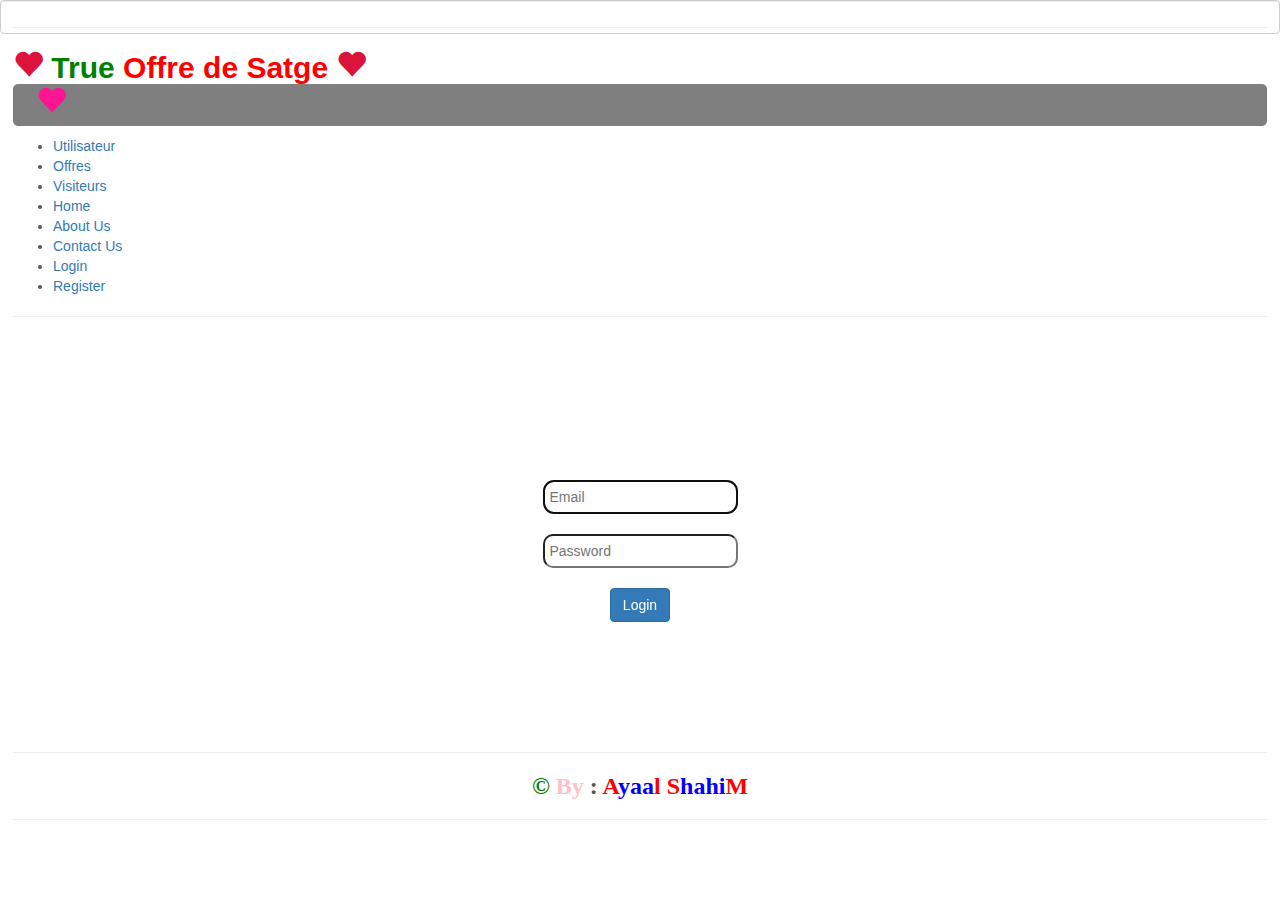
<file: src/main/resources/templates/contenuCommun/accueil.html>
<!DOCTYPE html>
<html xlmns="http://www.w3.org/1999/xhtml"
      xmlns:th="http://www.thymeleaf.org"
      th:include="contenuCommun/master1 :: page">
      

<link href="//maxcdn.bootstrapcdn.com/bootstrap/3.3.0/css/bootstrap.min.css" rel="stylesheet" id="bootstrap-css">
<script src="//maxcdn.bootstrapcdn.com/bootstrap/3.3.0/js/bootstrap.min.js"></script>
<script src="//code.jquery.com/jquery-1.11.1.min.js"></script>
<!------ Include the above in your HEAD tag ---------->
      
      
    <head>
        <title>Login</title>
    </head>
    
    <body>
        <div class="form-control" id="frsDivTop">
            <hr id="top"/>
            
            <div id="frstDiv">
                <h2>
                    <span style="color : #dc143c" class = "glyphicon glyphicon-heart" ></span> <span style=" color : green; font-weight : bolder; font-family:Calligrapher,Arial;">True</span>
                    <span style="color : red; font-weight : bolder; font-family:Calligrapher,Arial;">Offre de Satge </span><span style="color : #dc143c" class = "glyphicon glyphicon-heart" ></span>
                    <div style="background-color : rgba(0,0,0,0.5); border-radius:5px;"> <marquee direction ="right"  behaviour = "alternate"><span style="color : #ff1493;" class = "glyphicon glyphicon-heart" ></span></marquee>
                    </div>
                </h2>
            </div>
            
            <div id="mainBar">
    					<ul id="mainBarUl">
    					    <li><a href="/create-user" class="button blue">Utilisateur</a></li>                    
                            <li><a href="/create-offre" class="button blue">Offres</a></li> 
                            <li><a href="/create-visiteur" class="button blue">Visiteurs</a></li> 
                           	<li><a href="#">Home</a></li>
    						<li><a href="#" id="ab">About Us</a></li>
    						<li><a href="#">Contact Us</a></li>
    						<li><a href="#" id="log">Login</a></li>
    						<li><a href="#" id="reg" data-toggle="modal" data-target="#myModal">Register</a></li>
    			        </ul>
    		</div>
    		<hr id="mid" />
    		<br/>
    		
    		<div align="center">
    		    <br/><br/>
    		    <div id="form" style=" ">
    				<form action="" method="" autocomplete="off">
    					<h2 style="color : white; font-family:Calligrapher;">Login Here</h2><br>
    					<input type="email" name="email" placeholder="Email" autofocus="autofocus" style="border-radius : 10px; padding : 5px" >
    					<br/><br/>
    					<input type="password" name="" placeholder="Password" style="border-radius : 10px;padding : 5px" ><br><br>
    					<!-- <a href="#"><button class="btn btn-primary"><strong>Login</strong></button></a> -->
    					<input type="submit" name="sub" value="Login" class="btn btn-primary">
    				</form><br/><br/>
    				
    				<p align="center"><a href="#" style="color:white;">Forgot your Password?</a></p>
    				
    			</div>
    		</div><br><br>
    		<hr id="dwn1"/>
    					<div align="center" style="font-family:Calligrapher;">
    						<h3><b><span style="color : green">©</span> <span style="color : pink">By</span> : <span style ="color : red">A<span style="color:blue;">yaa</span>l</span> <span style="color : red">S</span><span style="color : blue">hahi</span><span style="color : red">M</span></b></h3>
    					</div>
    				<hr id="dwn2"/>
    		<br/><br/>
		</div>
    </body>
</html>
</file>
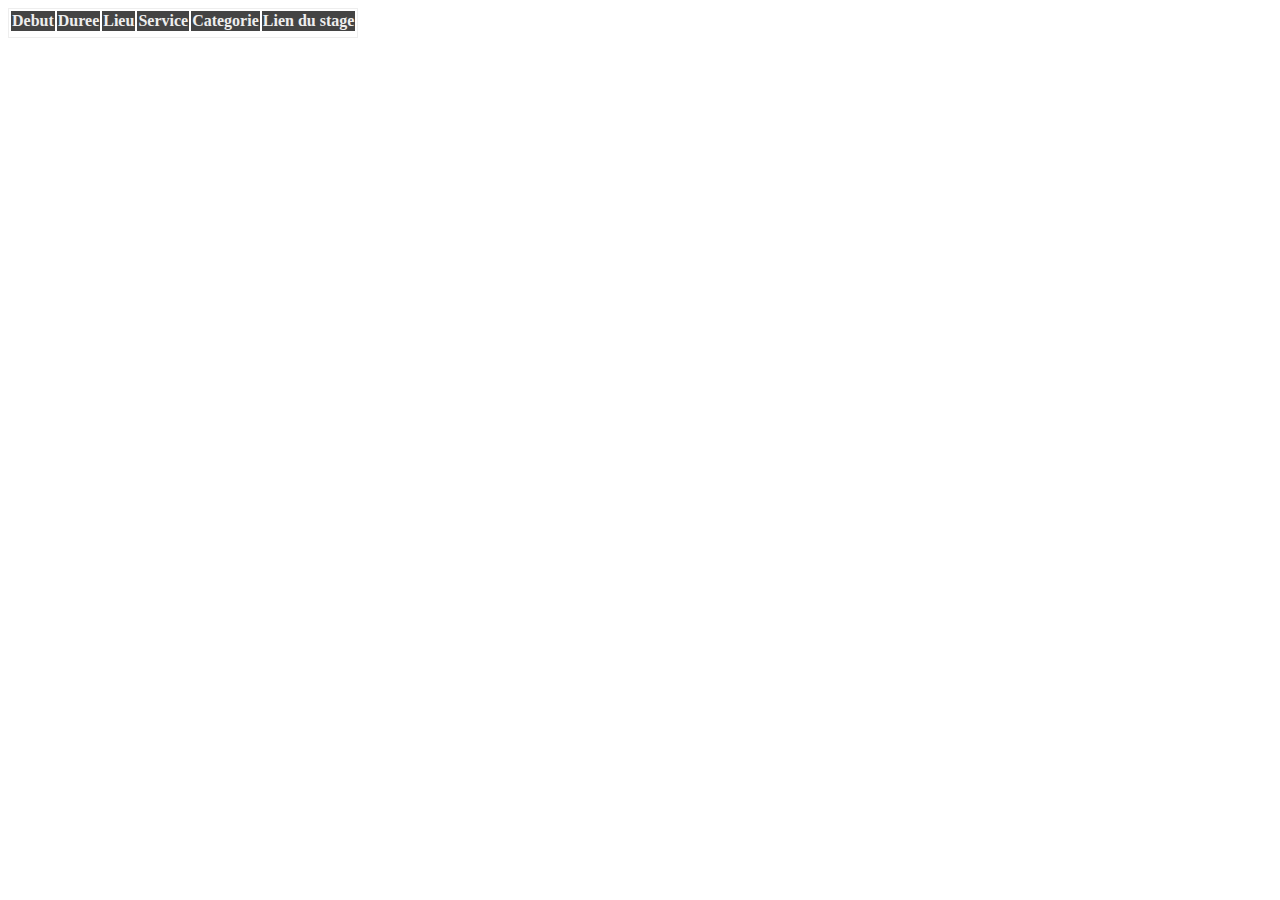
<file: src/main/resources/templates/pageOffre/afficheOffre.html>
<!DOCTYPE html>
<html xlmns="http://www.w3.org/1999/xhtml"
      xmlns:th="http://www.thymeleaf.org"
      th:include="contenuCommun/master :: page">
<head>
<meta charset="UTF-8" />
<title> Bienvenue :: Gestion des offres de stage</title>
</head>
<body>
<div th:fragment="content">
<div class="row" style="padding-bottom:50px;">
<div th:action="@{/traitement-offre}" method="post">

<div class="col-sm-8" >
<table class="table" style="border:1px solid #eee;">
<thead style="background-color:#444;color:#EEE;">
<th>Debut</th>
<th>Duree</th>
<th>Lieu</th>
<th>Service</th>
<th>Categorie</th>
<th>Lien du stage</th>

</thead>
<tbody>
<tr th:each="offr : ${offres}">
 <td th:text="${offr.debut}"></td>
 <td th:text="${offr.duree}"></td>
 <td th:text="${offr.lieu}"></td>
 <td th:text="${offr.service}"></td>
 <td th:text="${offr.categorie}"></td>
 <td th:text="${offr.visiteur.lienOffre}"></td>
</tr>
</tbody>
</table>
</div>
</div>
</div>
</div>
</body>
</html>
</file>
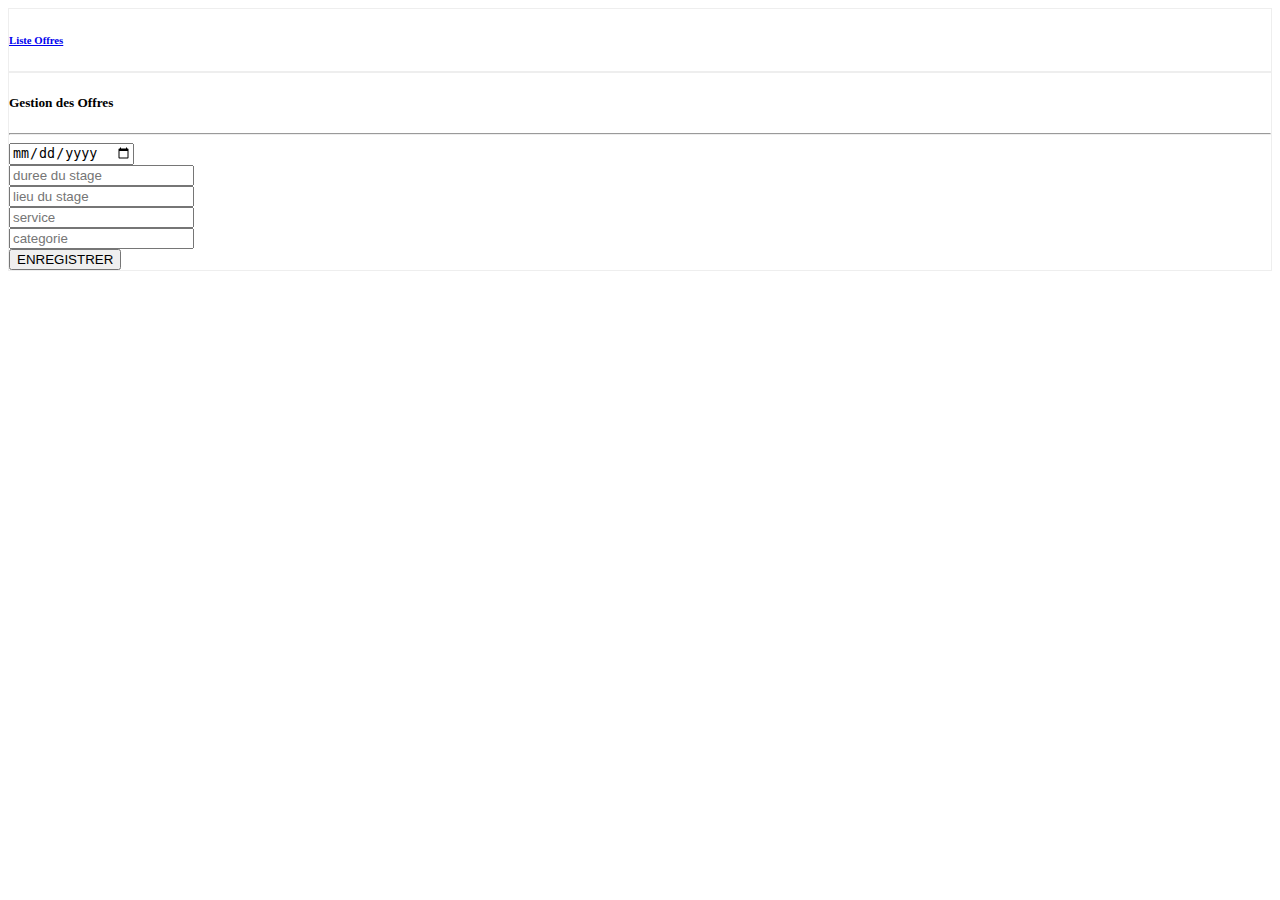
<file: src/main/resources/templates/pageOffre/ajoutOffre.html>
<!DOCTYPE html>
<html xlmns="http://www.w3.org/1999/xhtml"
      xmlns:th="http://www.thymeleaf.org"
      th:include="contenuCommun/master :: page">
<head>
<meta charset="UTF-8" />
<title> Bienvenue :: Gestion des Offres</title>
</head>
<body>
<div th:fragment="content">
<div class="row" style="padding-bottom:50px;">

<div class=col-sm-2 style="border:1px solid #eee;">
<div class=col-sm->
<h6 class="text-center" ><a href="/listeOffres" class="button blue">Liste Offres</a></h6>
</div>
</div>
<div class=col-sm-4 style="border:1px solid #eee;">
<h5 class="text-center">Gestion des Offres</h5>
<hr/>


<form th:action="@{/create-offre}" method="post">
<div class="form-group">
<input type="date" class ="form-control" name="debut" placeholder="date debut"/>
</div>
<div class="form-group">
<input type="number" class ="form-control" name="duree" placeholder="duree du stage"/>
</div>
<div class="form-group">
<input type="text" class ="form-control" name="lieu" placeholder="lieu du stage"/>
</div>
<div class="form-group">
<input type="text" class ="form-control" name="service" placeholder="service"/>
</div>
<div class="form-group">
<input type="text" class ="form-control" name="categorie" placeholder="categorie"/>
</div>
<div class="form-group">
<input type="submit" class="btn btn-success" value="ENREGISTRER"/>
</div>
</form>
</div>

</div>

</div>
</body>
</html>
</file>
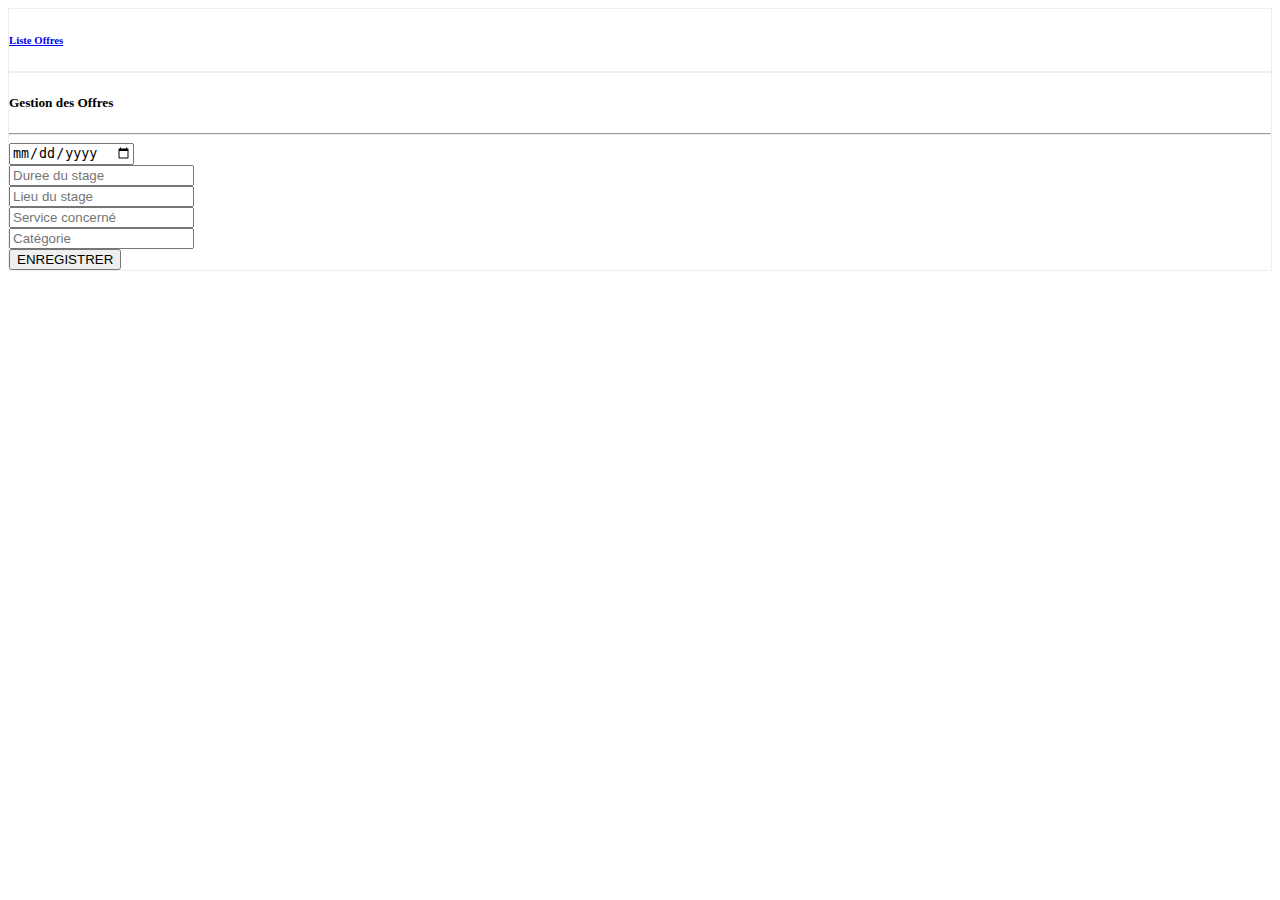
<file: src/main/resources/templates/pageOffre/create.html>
<!DOCTYPE html>
<html xlmns="http://www.w3.org/1999/xhtml"
      xmlns:th="http://www.thymeleaf.org"
      th:include="contenuCommun/master :: page">
<head>
<meta charset="UTF-8" />
<title> Bienvenue :: Gestion des Offres</title>
</head>
<body>
<div th:fragment="content">
<div class="row" style="padding-bottom:50px;">

<div class=col-sm-2 style="border:1px solid #eee;">
<div class=col-sm->
<h6 class="text-center" ><a href="/listeClients" class="button blue">Liste Offres</a></h6>
</div>
</div>
<div class=col-sm-4 style="border:1px solid #eee;">
<h5 class="text-center">Gestion des Offres</h5>
<hr/>


<form th:action="@{/create-offre}" method="post">
<div class="form-group">
<input type="date" class ="form-control" name="debut" placeholder="Date de debut du stage"/>
</div>
<div class="form-group">
<input type="number" class ="form-control" name="duree" placeholder="Duree du stage"/>
</div>
<div class="form-group">
<input type="text" class ="form-control" name="lieu" placeholder="Lieu du stage"/>
</div>
<div class="form-group">
<input type="text" class ="form-control" name="service" placeholder="Service concerné "/>
</div>
<div class="form-group">
<input type="text" class ="form-control" name="categorie" placeholder="Catégorie"/>
</div>
<div class="form-group">
<input type="submit" class="btn btn-success" value="ENREGISTRER"/>
</div>
</form>
</div>

</div>

</div>
</body>
</html>
</file>
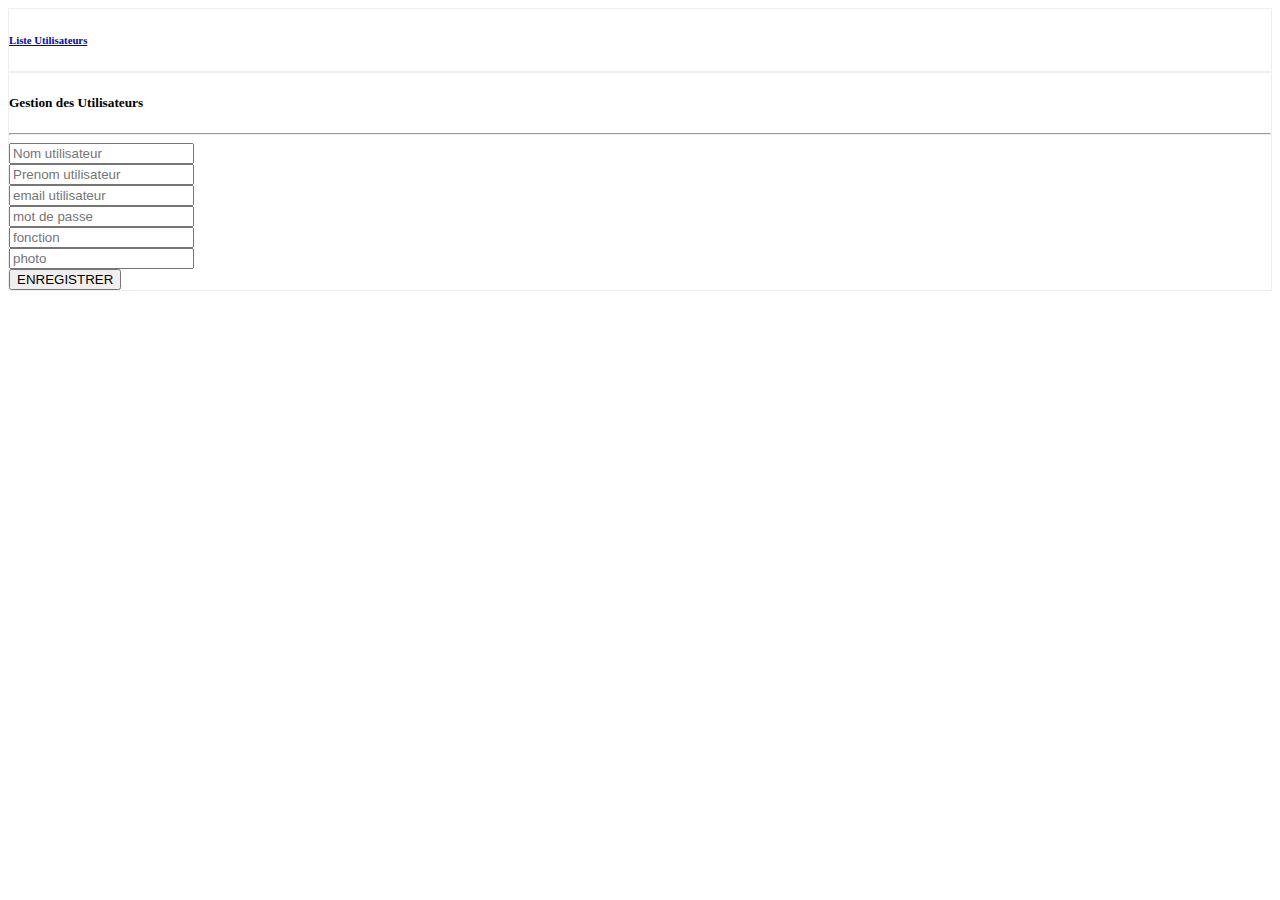
<file: src/main/resources/templates/pageUer/pageUser.html>
<!DOCTYPE html>
<html xlmns="http://www.w3.org/1999/xhtml"
      xmlns:th="http://www.thymeleaf.org"
      th:include="contenuCommun/master :: page">
<head>
<meta charset="UTF-8" />
<title> Bienvenue :: Gestion des Utilisateurs</title>
</head>
<body>
<div th:fragment="content">
<div class="row" style="padding-bottom:50px;">

<div class=col-sm-2 style="border:1px solid #eee;">
<div class=col-sm->
<h6 class="text-center" ><a href="/listeClients" class="button blue">Liste Utilisateurs</a></h6>
</div>
</div>
<div class=col-sm-4 style="border:1px solid #eee;">
<h5 class="text-center">Gestion des Utilisateurs</h5>
<hr/>


<form th:action="@{/create-user}" method="post">
<div class="form-group">
<input type="text" class ="form-control" name="nom" placeholder="Nom utilisateur"/>
</div>
<div class="form-group">
<input type="text" class ="form-control" name="prenom" placeholder="Prenom utilisateur"/>
</div>
<div class="form-group">
<input type="email" class ="form-control" name="email" placeholder="email utilisateur"/>
</div>
<div class="form-group">
<input type="text" class ="form-control" name="password" placeholder="mot de passe "/>
</div>
<div class="form-group">
<input type="text" class ="form-control" name="fonction" placeholder="fonction"/>
</div>
<div class="form-group">
<input type="text" class ="form-control" name="photo" placeholder="photo"/>
</div>
<div class="form-group">
<input type="submit" class="btn btn-success" value="ENREGISTRER"/>
</div>
</form>
</div>

</div>

</div>
</body>
</html>
</file>
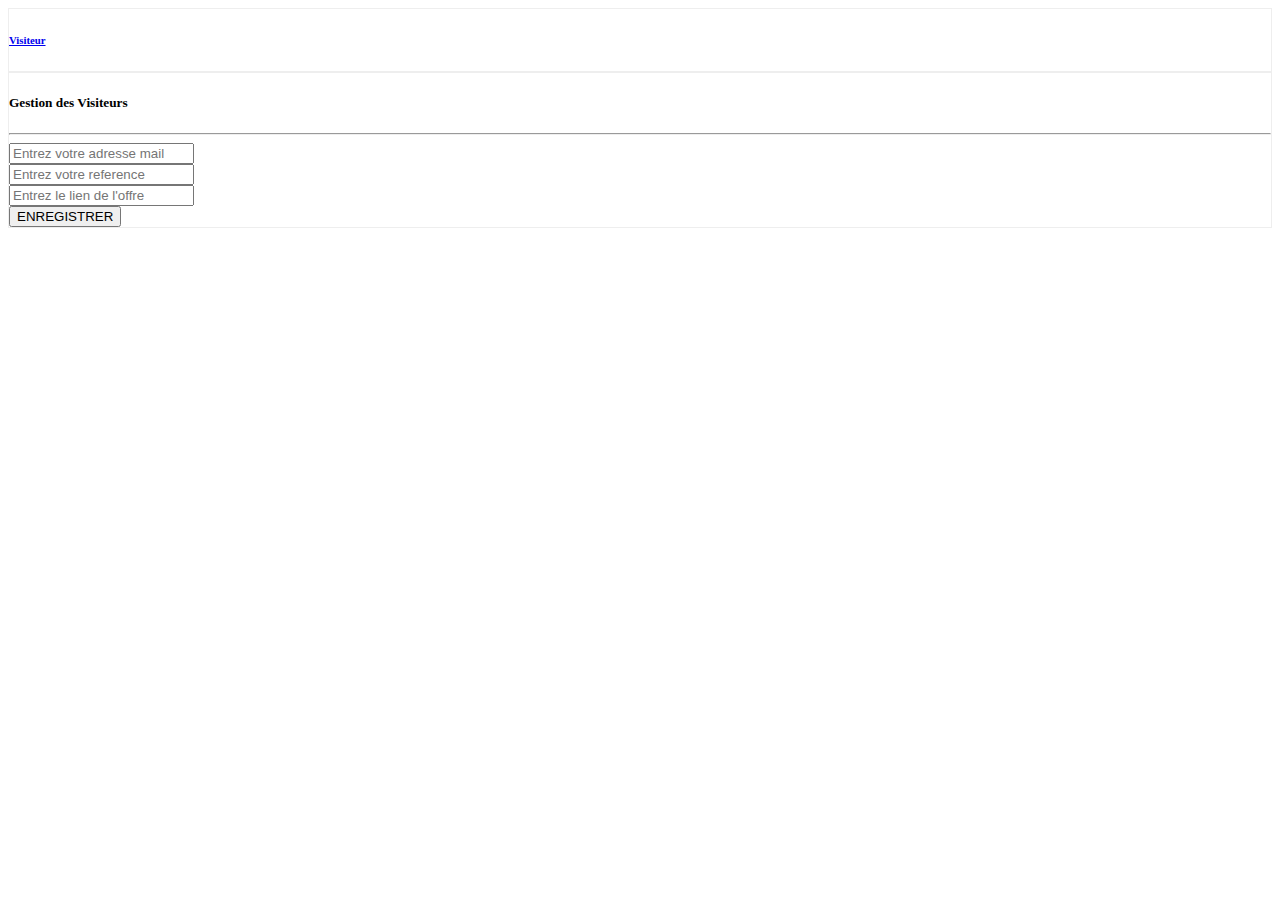
<file: src/main/resources/templates/pageVisiteur/ajoutVisiteur.html>
<!DOCTYPE html>
<html xlmns="http://www.w3.org/1999/xhtml"
      xmlns:th="http://www.thymeleaf.org"
      th:include="contenuCommun/master :: page">
<head>
<meta charset="UTF-8" />
<title> Bienvenue :: Gestion des Visiteurs</title>
</head>
<body>
<div th:fragment="content">
<div class="row" style="padding-bottom:50px;">

<div class=col-sm-2 style="border:1px solid #eee;">
<div class=col-sm->
<h6 class="text-center" ><a href="/listeClients" class="button blue">Visiteur</a></h6>
</div>
</div>
<div class=col-sm-4 style="border:1px solid #eee;">
<h5 class="text-center">Gestion des Visiteurs</h5>
<hr/>


<form th:action="@{/create-visiteur}" method="post">
<div class="form-group">
<input type="email" class ="form-control" name="adresse" placeholder="Entrez votre adresse mail"/>
</div>
<div class="form-group">
<input type="text" class ="form-control" name="reference" placeholder="Entrez votre reference"/>
</div>
<div class="form-group">
<input type="text" class ="form-control" name="lienOffre" placeholder="Entrez le lien de l'offre"/>
</div>
<div class="form-group">
<input type="submit" class="btn btn-success" value="ENREGISTRER"/>
</div>
</form>
</div>

</div>

</div>
</body>
</html>
</file>
